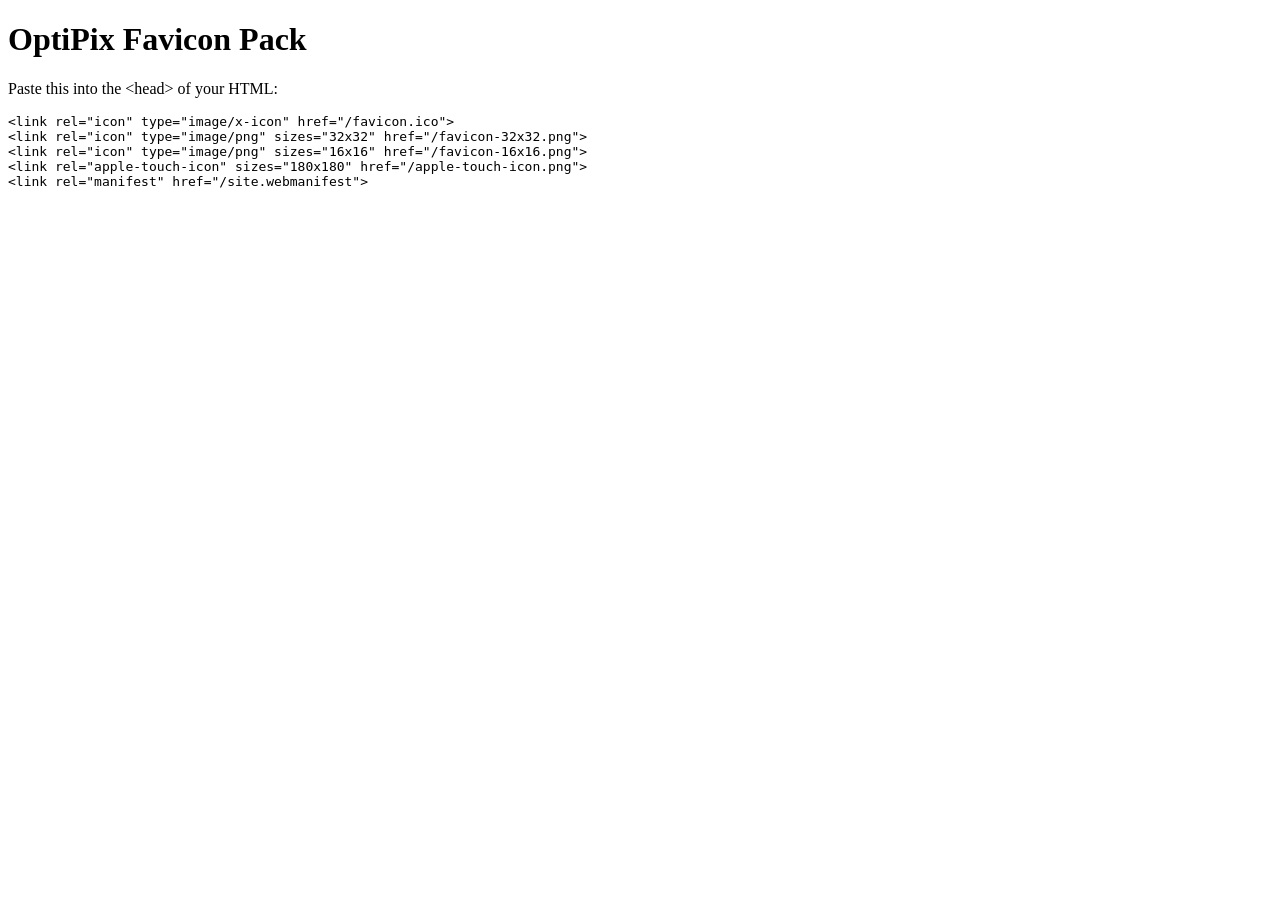
<file: app/static/favicon/install.html>
<!doctype html>
<html><body>
<h1>OptiPix Favicon Pack</h1>
<p>Paste this into the &lt;head&gt; of your HTML:</p>
<pre>&lt;link rel="icon" type="image/x-icon" href="/favicon.ico">
&lt;link rel="icon" type="image/png" sizes="32x32" href="/favicon-32x32.png">
&lt;link rel="icon" type="image/png" sizes="16x16" href="/favicon-16x16.png">
&lt;link rel="apple-touch-icon" sizes="180x180" href="/apple-touch-icon.png">
&lt;link rel="manifest" href="/site.webmanifest"></pre>
</body></html>
</file>
